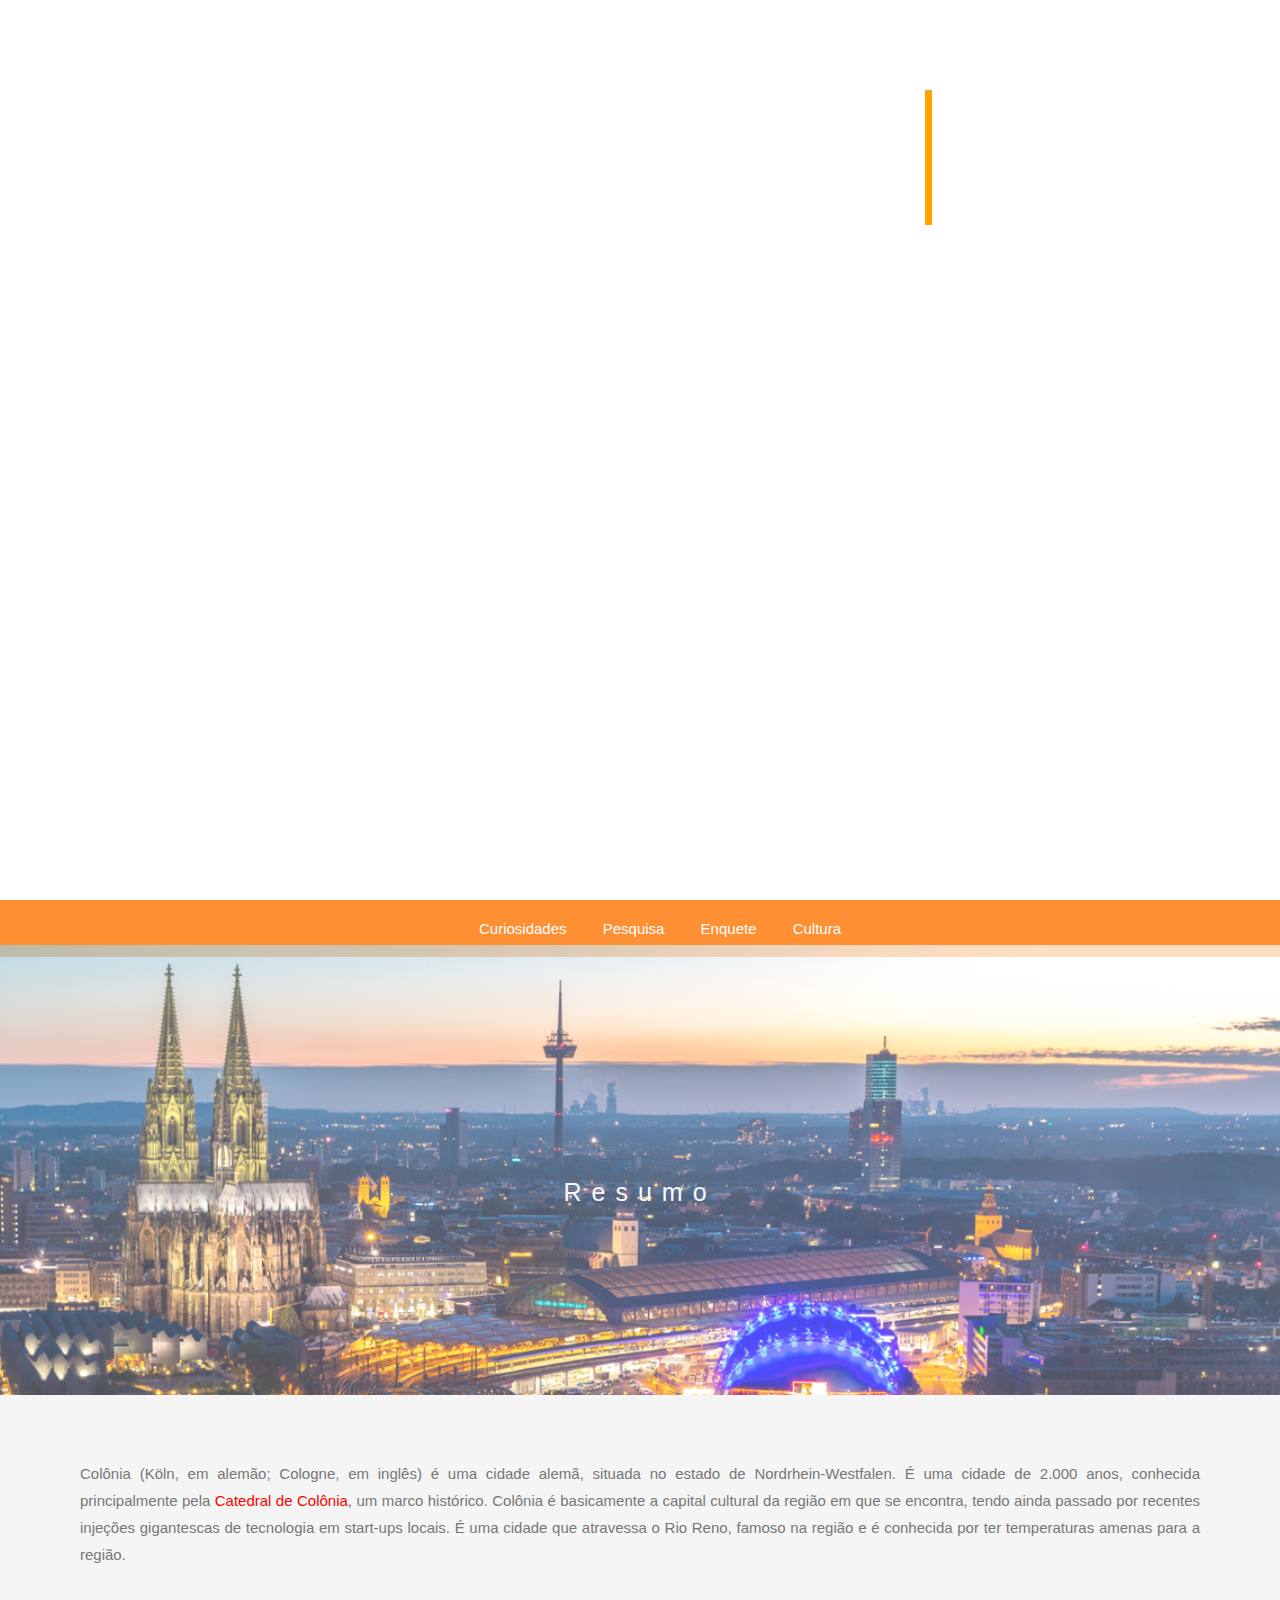
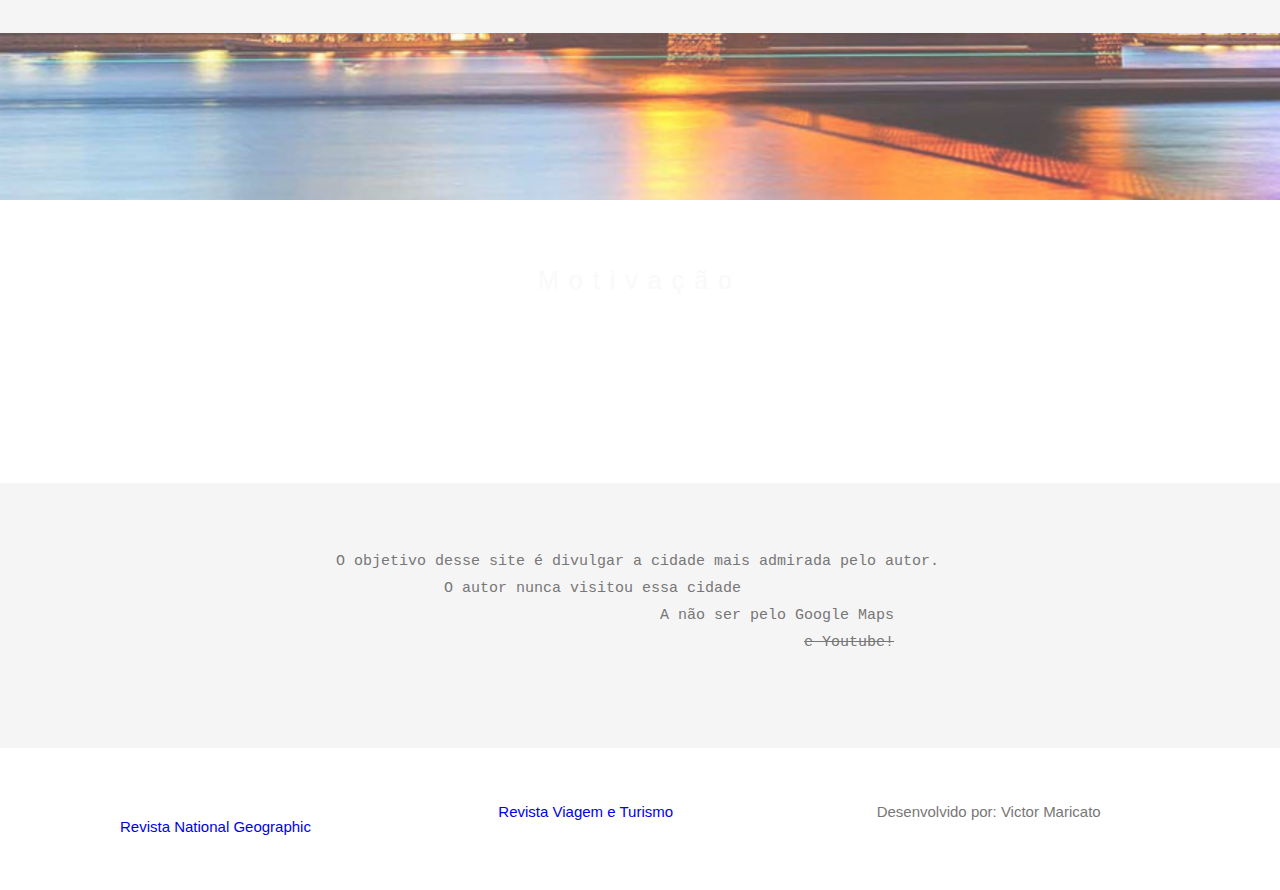
<file: index.html>
<!DOCTYPE html>
<html lang='pt'>
    <head>
        <meta charset="UTF-8">
        <title>Köln, Deutschland</title>
        <link rel='stylesheet' href='index.css'>

    </head>

<body>

    <!-- COVER -->
    <div class="background_initial">
        <span class="title-text"><h1>Colônia, Alemanha</h1></span>
    </div>
    
    <!-- MENU -->

    <div class='menu'>
        <ul>
            <li><a href="pages/curiosidades/curiosidades.html">Curiosidades</a></li>
            <li><a href="pages/pesquisa/pesquisa.html">Pesquisa</a></li>
            <li><a href="pages/enquete/enquete.html">Enquete</a></li>
            <li><a href="pages/cultura/cultura.html">Cultura</a></li>
        </ul>
    </div>

    <!-- RESUMO -->

    <div class="background_middle">
        <div class="caption">
            <span class="border" style="background-color:transparent;font-size:25px;color: #f7f7f7;">Resumo</span>
        </div>
    </div>

    <div class='paragraph1'>
        <p>Colônia (Köln, em alemão; Cologne, em inglês) é
            uma cidade alemã, situada no estado de Nordrhein-Westfalen. É uma cidade de 2.000 anos,
            conhecida principalmente pela <span style='color: red'>Catedral de Colônia</span>, um marco histórico.
            Colônia é basicamente a capital cultural da região em que se encontra, tendo ainda
            passado por recentes injeções gigantescas de tecnologia em start-ups locais.
            É uma cidade que atravessa o Rio Reno, famoso na região e é conhecida por ter temperaturas amenas para a
            região.
        </p>
    </div>
   
    <!-- MOTIVAÇÃO -->

    <div class="background_bottom">
        <div class="caption">
            <span class="border" style="background-color:transparent;font-size:25px;color: #f7f7f7;">Motivação</span>
        </div>
    </div>

    <div class='paragraph2'>
        <p>
            <pre style='margin-left: 10%'>
                O objetivo desse site é divulgar a cidade mais admirada pelo autor. 
                            O autor nunca visitou essa cidade
                                                    A não ser pelo Google Maps
                                                                    <span style='text-decoration: line-through'>e Youtube!</span>
            </pre>
        </p>
    </div>

   <!-- RODAPÉ -->

    <div class='rodape'>
        <ul>
            <li><span><a href='https://www.nationalgeographic.com/'>Revista National Geographic</a></span></li>
            <li><span><a href='https://viagemeturismo.abril.com.br/'>Revista Viagem e Turismo</a></span></li>
            <li><span>Desenvolvido por: Victor Maricato</span></li>
        </ul>
    </div>

    </body>
</file>
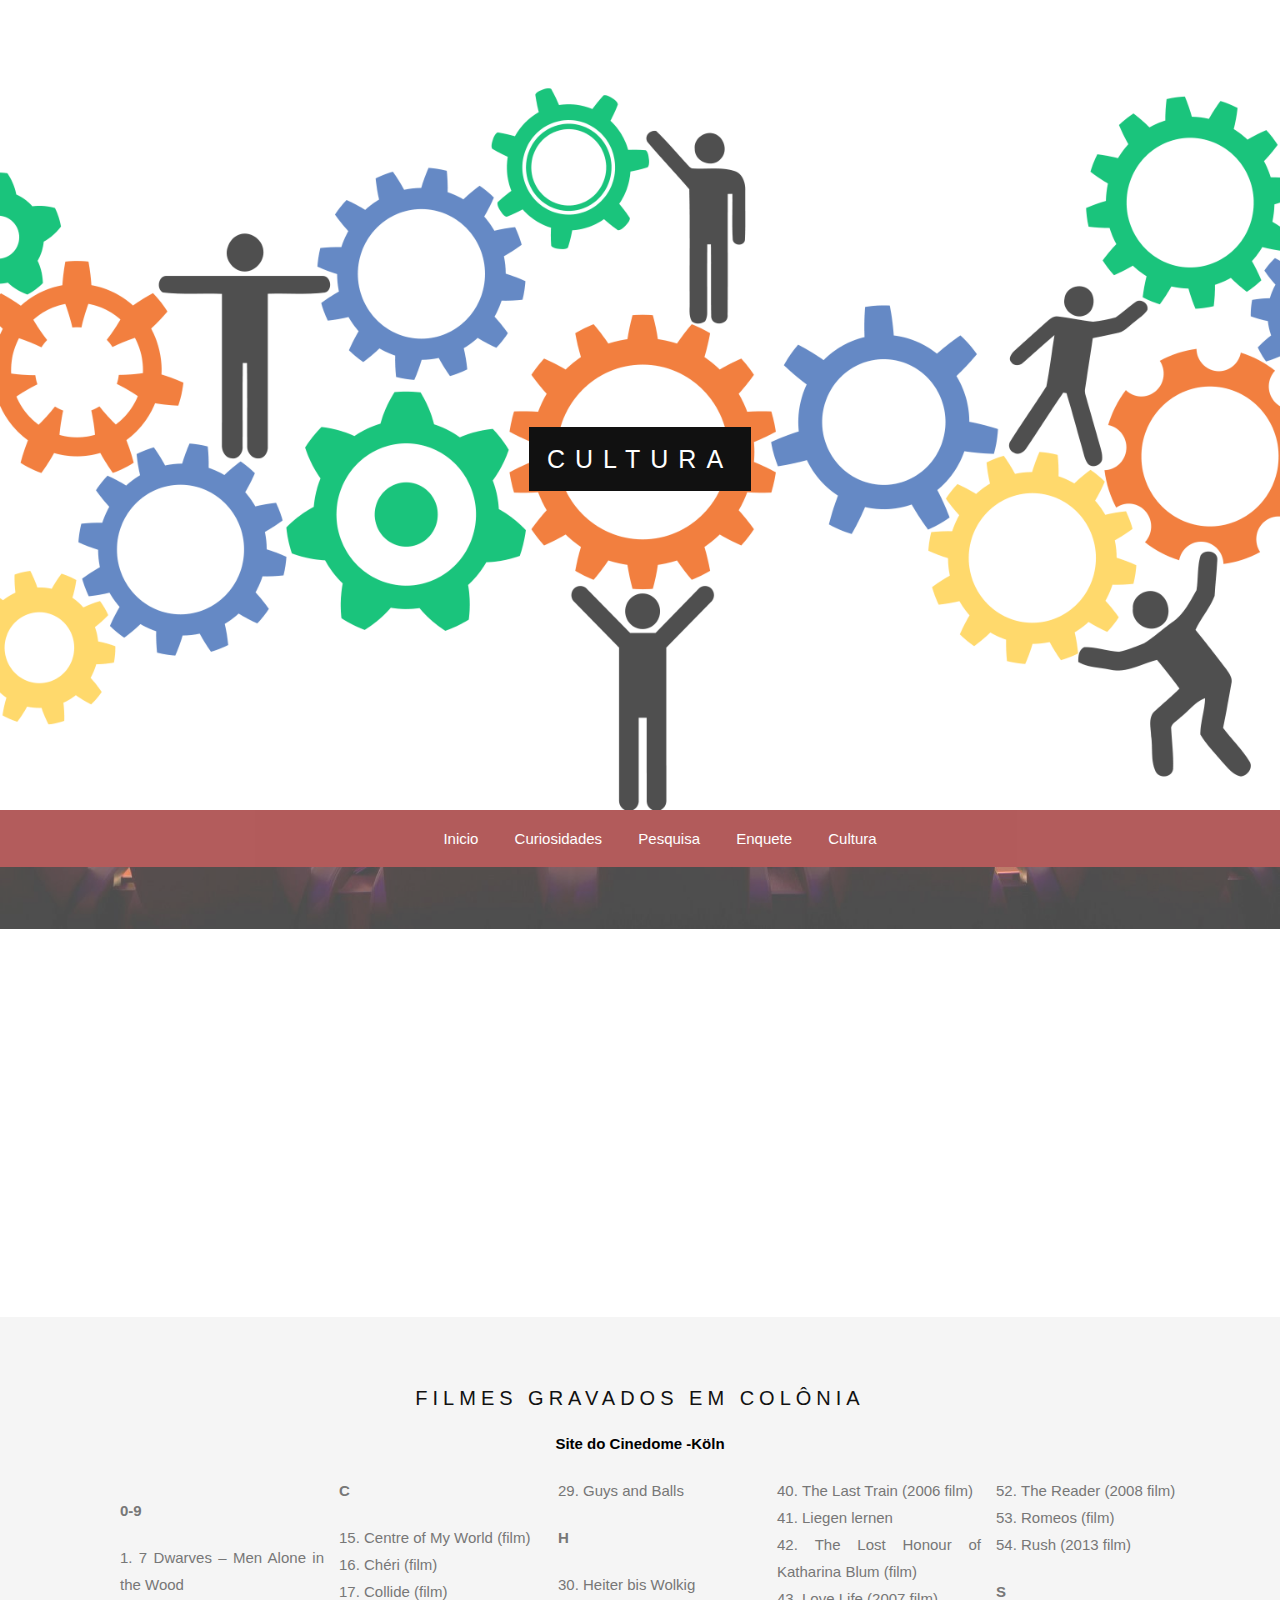
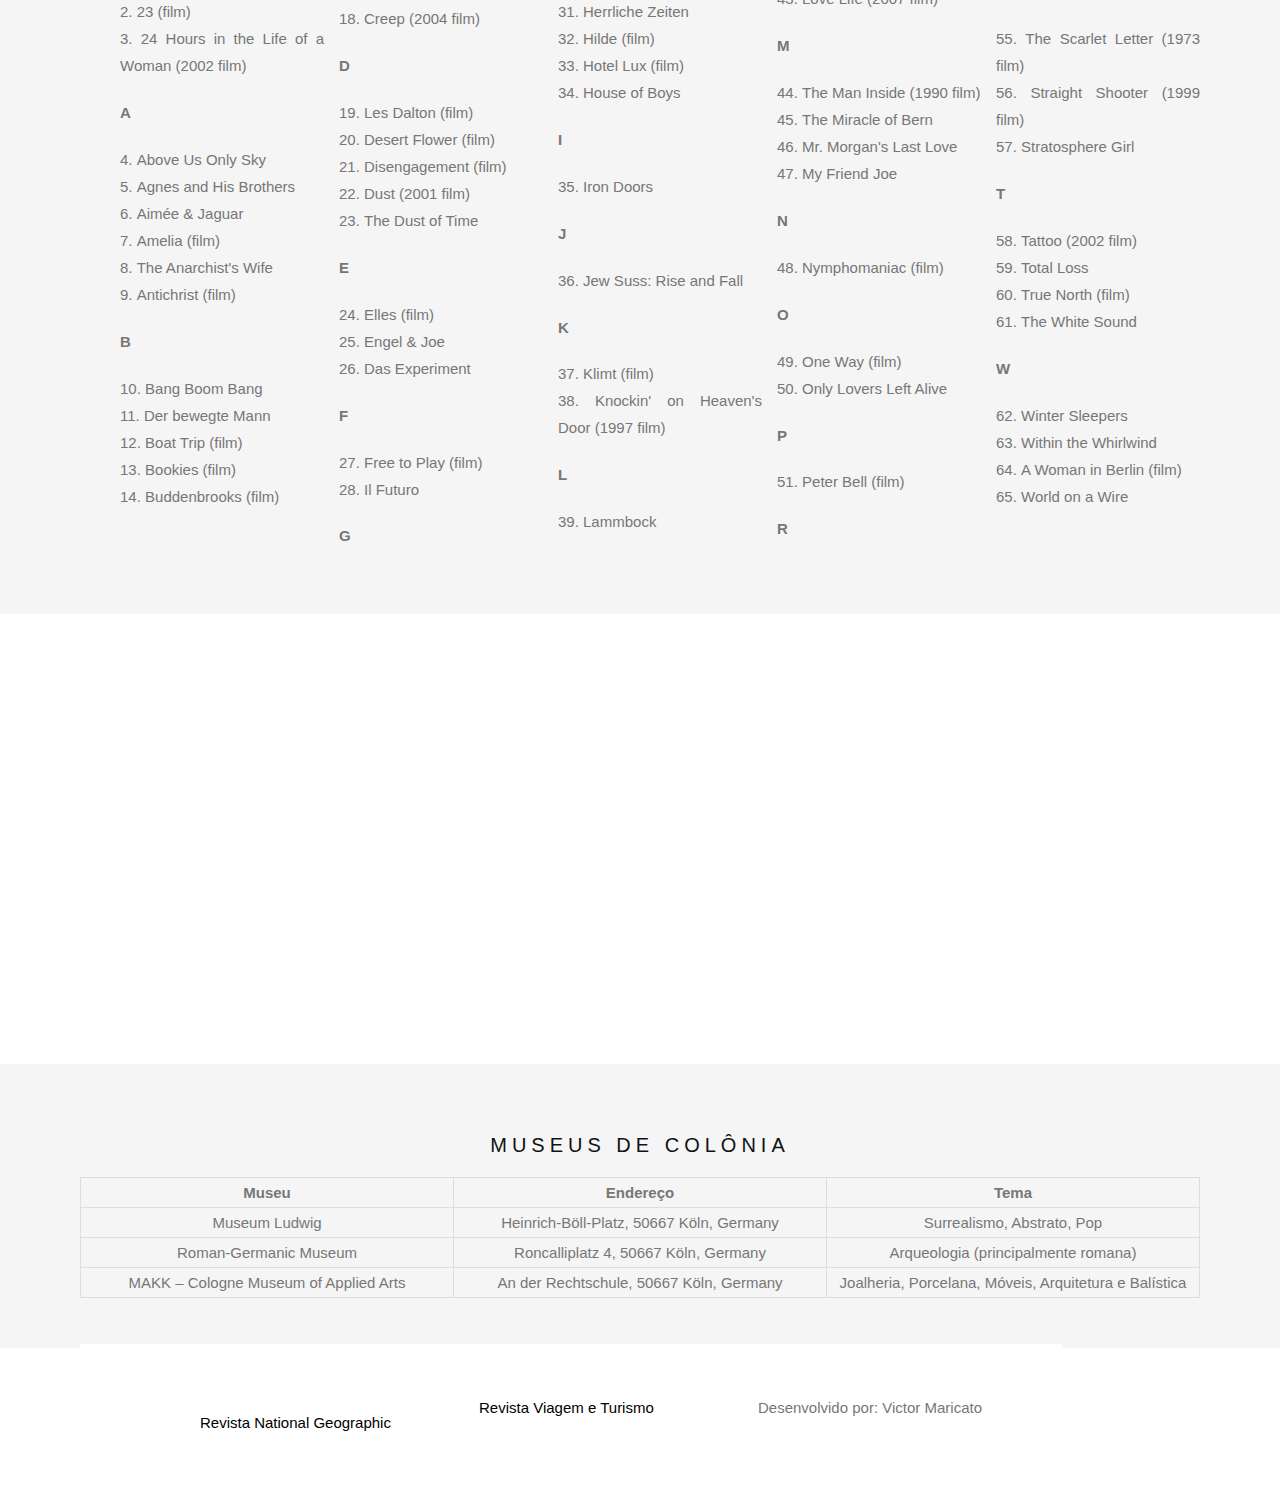
<file: pages/cultura/cultura.html>
<!DOCTYPE html>
<html>

<head>
    <meta charset="UTF-8">
    <title>Köln | Pesquisa</title>
    <link rel='stylesheet' href='cultura.css'>
</head>

<body>
    <!-- COVER -->
    <div class="background_initial">
        <div class="caption">
            <h1><span class="border">Cultura</span></h1>
        </div>
    </div>
    <!-- MENU -->
    <div class='menu'>
        <ul>
            <li><a href="../../index.html">Inicio</a></li>
            <li><a href="../../pages/curiosidades/curiosidades.html">Curiosidades</a></li>
            <li><a href="../../pages/pesquisa/pesquisa.html">Pesquisa</a></li>
            <li><a href="../../pages/enquete/enquete.html">Enquete</a></li>
            <li><a href="../../pages/cultura/cultura.html">Cultura</a></li>
        </ul>
    </div>

    <!-- FILMES -->
    <div class="background_movies" id='filmes'>
        <div class="caption">
            <span class="border"
                style="background-color:transparent;font-size:25px;color: white;font-weight: bold">Filmes</span>
        </div>
    </div>

    <div class='paragraph_movies'>
        <h3>Filmes gravados em Colônia</h3>
        <h4 style='display:block; text-align: center;'><a target='_blank' href='https://cinedom.de/kino/home/city78'>Site do Cinedome -Köln</a></h4>
        <ol>
            <h4> 0-9 </h4>
            <li>7 Dwarves – Men Alone in the Wood</li>
            <li>23 (film)</li>
            <li>24 Hours in the Life of a Woman (2002 film)</li>
            <h4> A </h4>
            <li>Above Us Only Sky</li>
            <li>Agnes and His Brothers</li>
            <li>Aimée & Jaguar</li>
            <li>Amelia (film)</li>
            <li>The Anarchist's Wife</li>
            <li>Antichrist (film)</li>
            <h4> B </h4>
            <li>Bang Boom Bang</li>
            <li>Der bewegte Mann</li>
            <li>Boat Trip (film)</li>
            <li>Bookies (film)</li>
            <li>Buddenbrooks (film)</li>
            <h4> C </h4>
            <li>Centre of My World (film)</li>
            <li>Chéri (film)</li>
            <li>Collide (film)</li>
            <li>Creep (2004 film)</li>
            <h4> D </h4>
            <li>Les Dalton (film)</li>
            <li>Desert Flower (film)</li>
            <li>Disengagement (film)</li>
            <li>Dust (2001 film)</li>
            <li>The Dust of Time</li>
            <h4> E </h4>
            <li>Elles (film)</li>
            <li>Engel & Joe</li>
            <li>Das Experiment</li>
            <h4> F </h4>
            <li>Free to Play (film)</li>
            <li>Il Futuro</li>
            <h4> G </h4>
            <li>Guys and Balls</li>
            <h4> H </h4>
            <li>Heiter bis Wolkig</li>
            <li>Herrliche Zeiten</li>
            <li>Hilde (film)</li>
            <li>Hotel Lux (film)</li>
            <li>House of Boys</li>
            <h4> I </h4>
            <li>Iron Doors</li>
            <h4> J </h4>
            <li>Jew Suss: Rise and Fall</li>
            <h4> K </h4>
            <li>Klimt (film)</li>
            <li>Knockin' on Heaven's Door (1997 film)</li>
            <h4> L </h4>
            <li>Lammbock</li>
            <li>The Last Train (2006 film)</li>
            <li>Liegen lernen</li>
            <li>The Lost Honour of Katharina Blum (film)</li>
            <li>Love Life (2007 film)</li>
            <h4> M </h4>
            <li>The Man Inside (1990 film)</li>
            <li>The Miracle of Bern</li>
            <li>Mr. Morgan's Last Love</li>
            <li>My Friend Joe</li>
            <h4> N </h4>
            <li>Nymphomaniac (film)</li>
            <h4> O </h4>
            <li>One Way (film)</li>
            <li>Only Lovers Left Alive</li>
            <h4> P </h4>
            <li>Peter Bell (film)</li>
            <h4> R </h4>
            <li>The Reader (2008 film)</li>
            <li>Romeos (film)</li>
            <li>Rush (2013 film)</li>
            <h4> S </h4>
            <li>The Scarlet Letter (1973 film)</li>
            <li>Straight Shooter (1999 film)</li>
            <li>Stratosphere Girl</li>
            <h4> T </h4>
            <li>Tattoo (2002 film)</li>
            <li>Total Loss</li>
            <li>True North (film)</li>
            <li>The White Sound</li>
            <h4> W </h4>
            <li>Winter Sleepers</li>
            <li>Within the Whirlwind</li>
            <li>A Woman in Berlin (film)</li>
            <li>World on a Wire</li>
        </ol>
    </div>
    <!-- MUSEUS -->
    <div class="background_museums" id='filmes'>
        <div class="caption">
            <span class="border"
                style="background-color:transparent;font-size:25px;color: white;font-weight: bold">Museus</span>
        </div>
    </div>

    <div class='paragraph_museums'>
        <h3>Museus de Colônia</h3>
        <table border="1">
            <tr>
                <th>Museu</th>
                <th>Endereço</th>
                <th>Tema</th>
            </tr>
            <tr>
                <td>Museum Ludwig</td>
                <td>Heinrich-Böll-Platz, 50667 Köln, Germany</td>
                <td>Surrealismo, Abstrato, Pop</td>
            </tr>
            <tr>
                <td>Roman-Germanic Museum</td>
                <td>Roncalliplatz 4, 50667 Köln, Germany</td>
                <td>Arqueologia (principalmente romana)</td>
            </tr>
            <tr>
                <td>MAKK – Cologne Museum of Applied Arts</td>
                <td>An der Rechtschule, 50667 Köln, Germany</td>
                <td>Joalheria, Porcelana, Móveis, Arquitetura e Balística</td>
            </tr>
    </div>
    <!-- RODAPÉ -->
    <div class='rodape'>
        <ul>
            <li><span><a href='https://www.nationalgeographic.com/'>Revista National Geographic</a></span></li>
            <li><span><a href='https://viagemeturismo.abril.com.br/'>Revista Viagem e Turismo</a></span></li>
            <li><span>Desenvolvido por: Victor Maricato</span></li>
        </ul>
    </div>

</body>
</file>
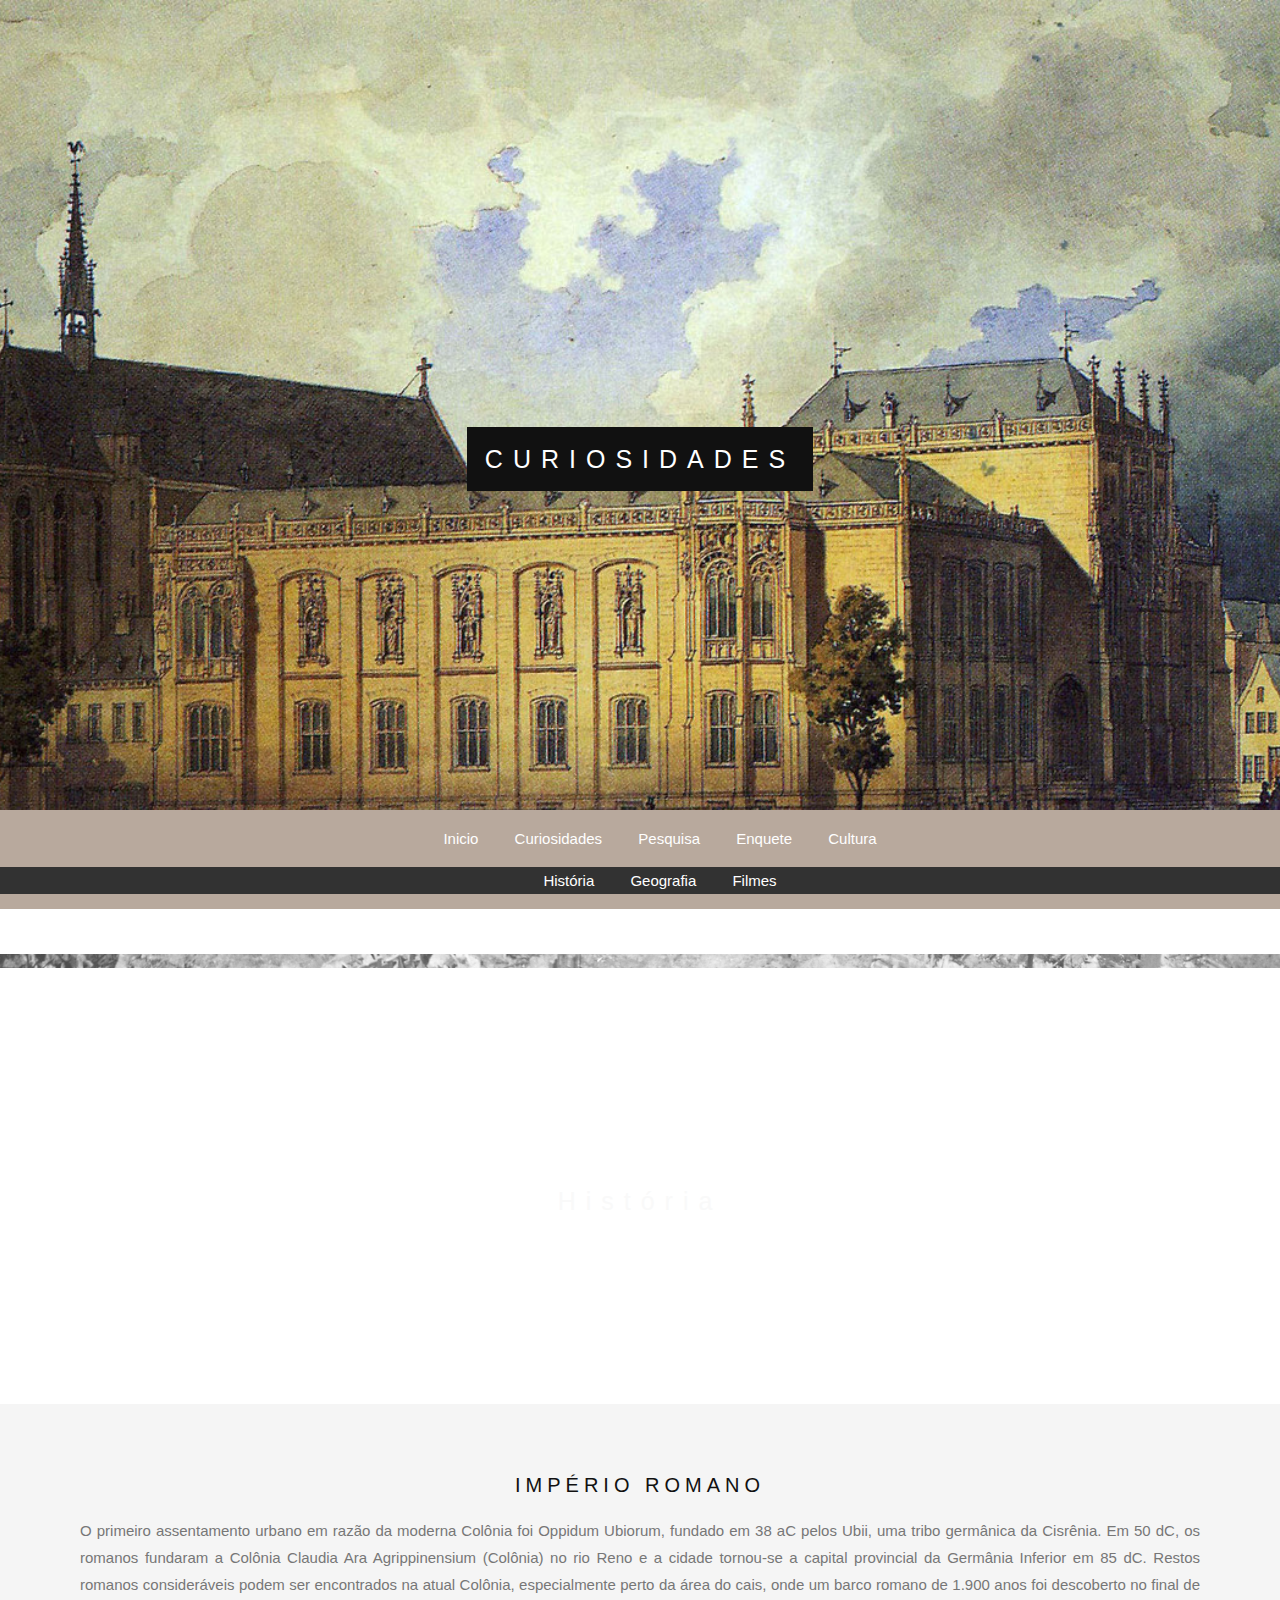
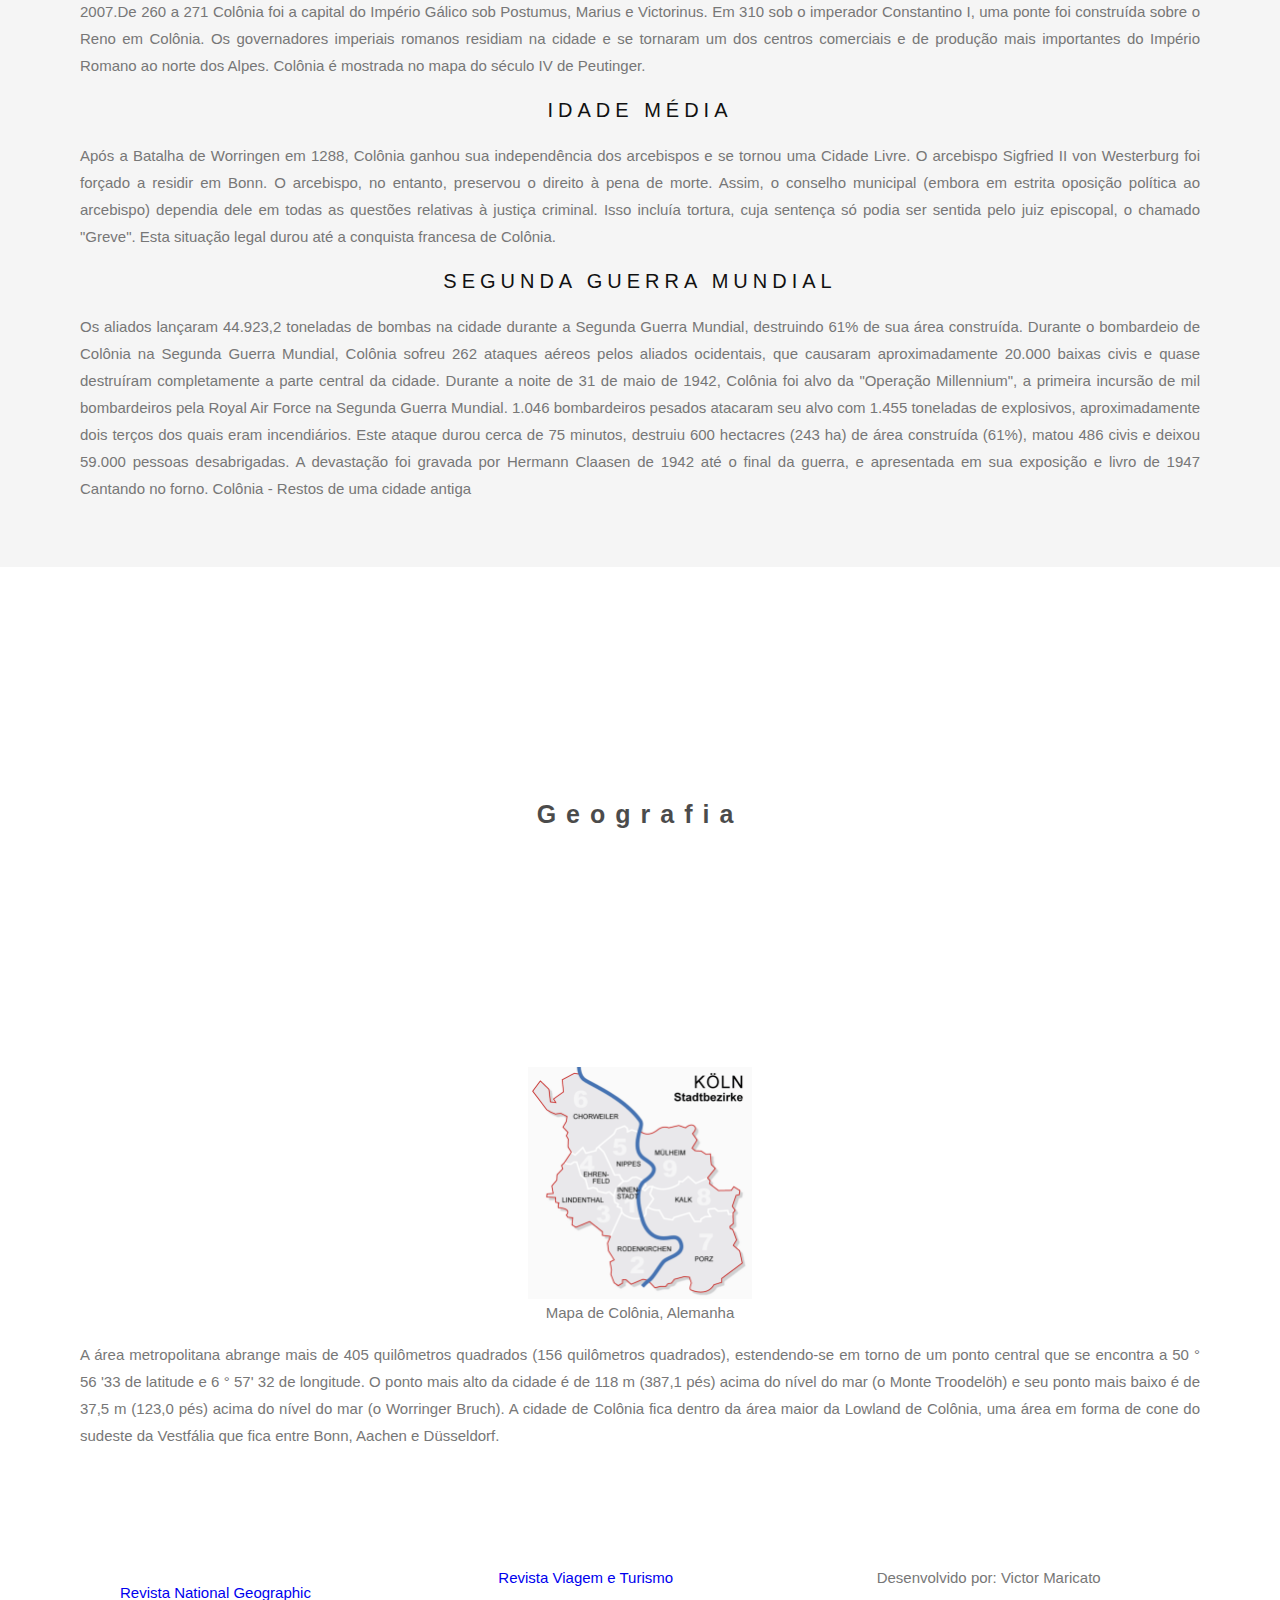
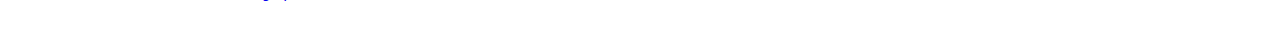
<file: pages/curiosidades/curiosidades.html>
<!DOCTYPE html>
<html>

<head>
    <meta charset="UTF-8">
    <title>Köln | Curiosidades</title>
    <link rel='stylesheet' href='curiosidades.css'>
</head>

<body>
    <!-- COVER -->
    <div class="background_initial">
        <div class="caption">
            <h1><span class="border">Curiosidades</span></h1>
        </div>
    </div>
    <!-- MENU -->
    <div class=menu>
        <!-- MENU 1 -->
        <div class='menu1'>
            <ul>
                <li><a href="../../index.html">Inicio</a></li>
                <li><a href="curiosidades.html">Curiosidades</a></li>
                <li><a href="../../pages/pesquisa/pesquisa.html">Pesquisa</a></li>
                <li><a href="../../pages/enquete/enquete.html">Enquete</a></li>
                <li><a href="../../pages/cultura/cultura.html">Cultura</a></li>
            </ul>
        </div>
        <!-- MENU 2 -->
        <div class='menu2'>
            <ul>
                <li><a href="#historia">História</a></li>
                <li><a href="#geografia">Geografia</a></li>
                <li><a href="#filmes">Filmes</a></li>
            </ul>
        </div>
    </div>

    <!-- HISTÓRIA -->
    <div class="background_history" id='historia'>
        <div class="caption">
            <span class="border" style="background-color:transparent;font-size:25px;color: #f7f7f7;">História</span>
        </div>
    </div>


    <div class='paragraph1'>
        <h3>Império Romano</h3>
        <p>O primeiro assentamento urbano em razão da moderna Colônia foi Oppidum Ubiorum, fundado em 38 aC pelos Ubii, uma
            tribo germânica da Cisrênia. Em 50 dC, os romanos fundaram a Colônia Claudia Ara Agrippinensium (Colônia) no rio
            Reno e a cidade tornou-se a capital provincial da Germânia Inferior em 85 dC. Restos romanos
            consideráveis ​​podem ser encontrados na atual Colônia, especialmente perto da área do cais, onde um barco
            romano de 1.900 anos foi descoberto no final de 2007.De 260 a 271 Colônia foi a capital do Império Gálico
            sob Postumus, Marius e Victorinus. Em 310 sob o imperador Constantino I, uma ponte foi construída sobre o Reno
            em Colônia. Os governadores imperiais romanos residiam na cidade e se tornaram um dos centros comerciais e de
            produção mais importantes do Império Romano ao norte dos Alpes. Colônia é mostrada no mapa do século IV de
            Peutinger.
        </p>

            <h3>Idade Média</h3>
            <p>Após a Batalha de Worringen em 1288, Colônia ganhou sua independência dos arcebispos e se tornou uma Cidade
                Livre. O arcebispo Sigfried II von Westerburg foi forçado a residir em Bonn. O arcebispo, no entanto,
                preservou o direito à pena de morte. Assim, o conselho municipal (embora em estrita oposição política ao
                arcebispo) dependia dele em todas as questões relativas à justiça criminal. Isso incluía tortura, cuja
                sentença só podia ser sentida pelo juiz episcopal, o chamado "Greve". Esta situação legal durou até a
                conquista francesa de Colônia.

            </p>

            <h3>Segunda Guerra Mundial</h3>
            <p>Os aliados lançaram 44.923,2 toneladas de bombas na cidade durante a Segunda Guerra Mundial, destruindo 61%
                de sua área construída. Durante o bombardeio de Colônia na Segunda Guerra Mundial, Colônia sofreu 262
                ataques aéreos pelos aliados ocidentais, que causaram aproximadamente 20.000 baixas civis e quase
                destruíram completamente a parte central da cidade. Durante a noite de 31 de maio de 1942, Colônia foi alvo
                da "Operação Millennium", a primeira incursão de mil bombardeiros pela Royal Air Force na Segunda Guerra
                Mundial. 1.046 bombardeiros pesados atacaram seu alvo com 1.455 toneladas de explosivos, aproximadamente
                dois terços dos quais eram incendiários. Este ataque durou cerca de 75 minutos, destruiu 600 hectacres (243
                ha) de área construída (61%), matou 486 civis e deixou 59.000 pessoas desabrigadas. A devastação foi
                gravada por Hermann Claasen de 1942 até o final da guerra, e apresentada em sua exposição e livro de 1947
                Cantando no forno. Colônia - Restos de uma cidade antiga

            </p>
    </div>

    <!-- GEOGRAFIA -->
    <div class="background_geo" id='geografia'>
        <div class="caption">
            <span class="border" style="background-color:transparent;font-size:25px;color: black;font-weight: bold">Geografia</span>
        </div>
    </div>

    <div class='paragraph2'>
        <img class='koln_geography' src='../../imgs/geography.png' alt='Koln Geography'>  
        <figcaption style='text-align: center;'>Mapa de Colônia, Alemanha</figcaption>
        <p>A área metropolitana abrange mais de 405 quilômetros quadrados (156 quilômetros quadrados), estendendo-se em
            torno de um ponto central que se encontra a 50 ° 56 '33 de latitude e 6 ° 57' 32 de longitude. O ponto mais alto
            da cidade é de 118 m (387,1 pés) acima do nível do mar (o Monte Troodelöh) e seu ponto mais baixo é de 37,5 m
            (123,0 pés) acima do nível do mar (o Worringer Bruch). A cidade de Colônia fica dentro da área maior da
            Lowland de Colônia, uma área em forma de cone do sudeste da Vestfália que fica entre Bonn, Aachen e Düsseldorf.

        </p>
    </div>

    <!-- RODAPÉ -->

    <div class='rodape'>
        <ul>
            <li><span><a href='https://www.nationalgeographic.com/'>Revista National Geographic</a></span></li>
            <li><span><a href='https://viagemeturismo.abril.com.br/'>Revista Viagem e Turismo</a></span></li>
            <li><span>Desenvolvido por: Victor Maricato</span></li>
        </ul>
    </div>
</body>
</html>
</file>
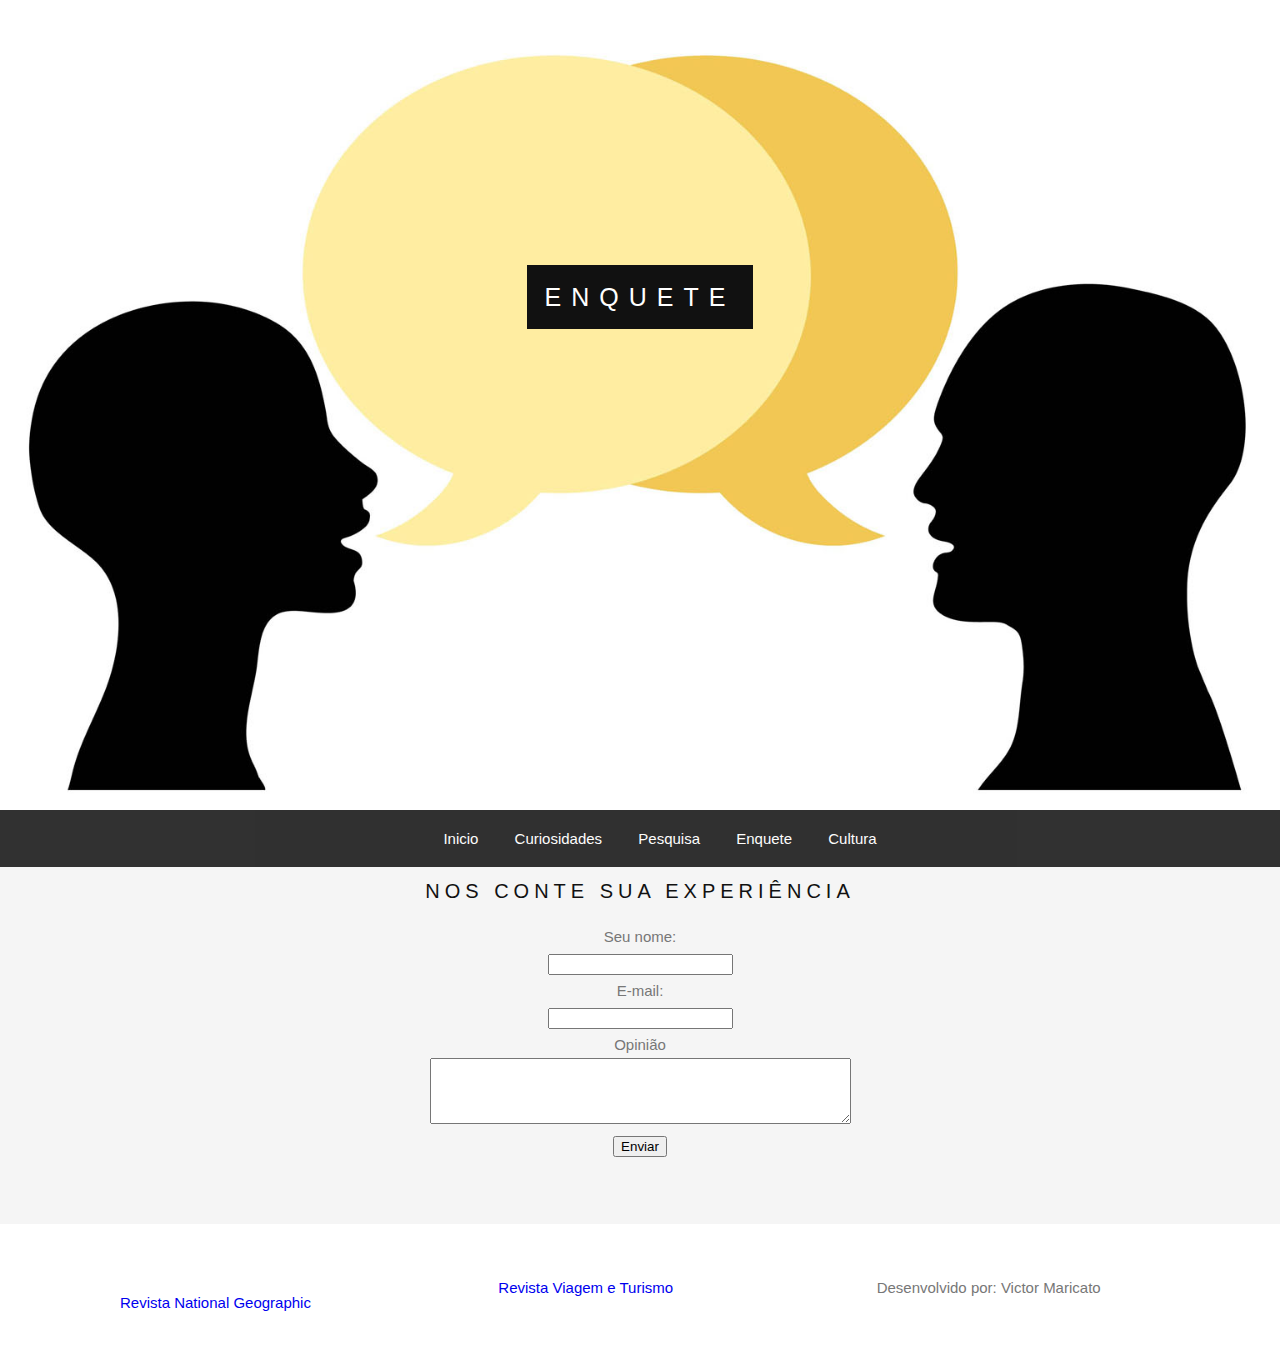
<file: pages/enquete/enquete.html>
<!DOCTYPE html>
<html>

<head>
    <meta charset="UTF-8">
    <title>Köln | Pesquisa</title>
    <link rel='stylesheet' href='enquete.css'>
</head>

<body>
    <!-- COVER -->
    <div class="background_initial">
        <div class="caption">
            <h1><span class="border">Enquete</span></h1>
        </div>
    </div>
    <!-- MENU -->
    <div class='menu'>
        <ul>
            <li><a href="../../index.html">Inicio</a></li>
            <li><a href="../../pages/curiosidades/curiosidades.html">Curiosidades</a></li>
            <li><a href="../../pages/pesquisa/pesquisa.html">Pesquisa</a></li>
            <li><a href="../../pages/enquete/enquete.html">Enquete</a></li>
            <li><a href="../../pages/cultura/cultura.html">Cultura</a></li>
        </ul>
    </div>
    <!-- FORMULÁRIOS -->
    <div class='paragraph1'>
        <h3>Nos conte sua experiência</h3>
        <p style='text-align: center;'>
            <form action="/my-handling-form-page" method="post">
                <div>
                    <label for="name">Seu nome:</label><br>
                    <input type="text" id="name" name="user_name">
                </div>
                <div>
                    <label for="mail">E-mail:</label><br>
                    <input type="email" id="mail" name="user_mail">
                </div>
                <div>
                    <label for="msg">Opinião</label><br>
                    <textarea rows="4" cols="50"  id="msg" name="user_message"></textarea>
                </div>
            </form>
            <div class="button" style='display: block; text-align: center;'>
                <button type="submit">Enviar</button>
            </div>
        </p>
    </div>
    <!-- RODAPÉ -->
    <div class='rodape'>
        <ul>
            <li><span><a href='https://www.nationalgeographic.com/'>Revista National Geographic</a></span></li>
            <li><span><a href='https://viagemeturismo.abril.com.br/'>Revista Viagem e Turismo</a></span></li>
            <li><span>Desenvolvido por: Victor Maricato</span></li>
        </ul>
    </div>
</body>
</file>
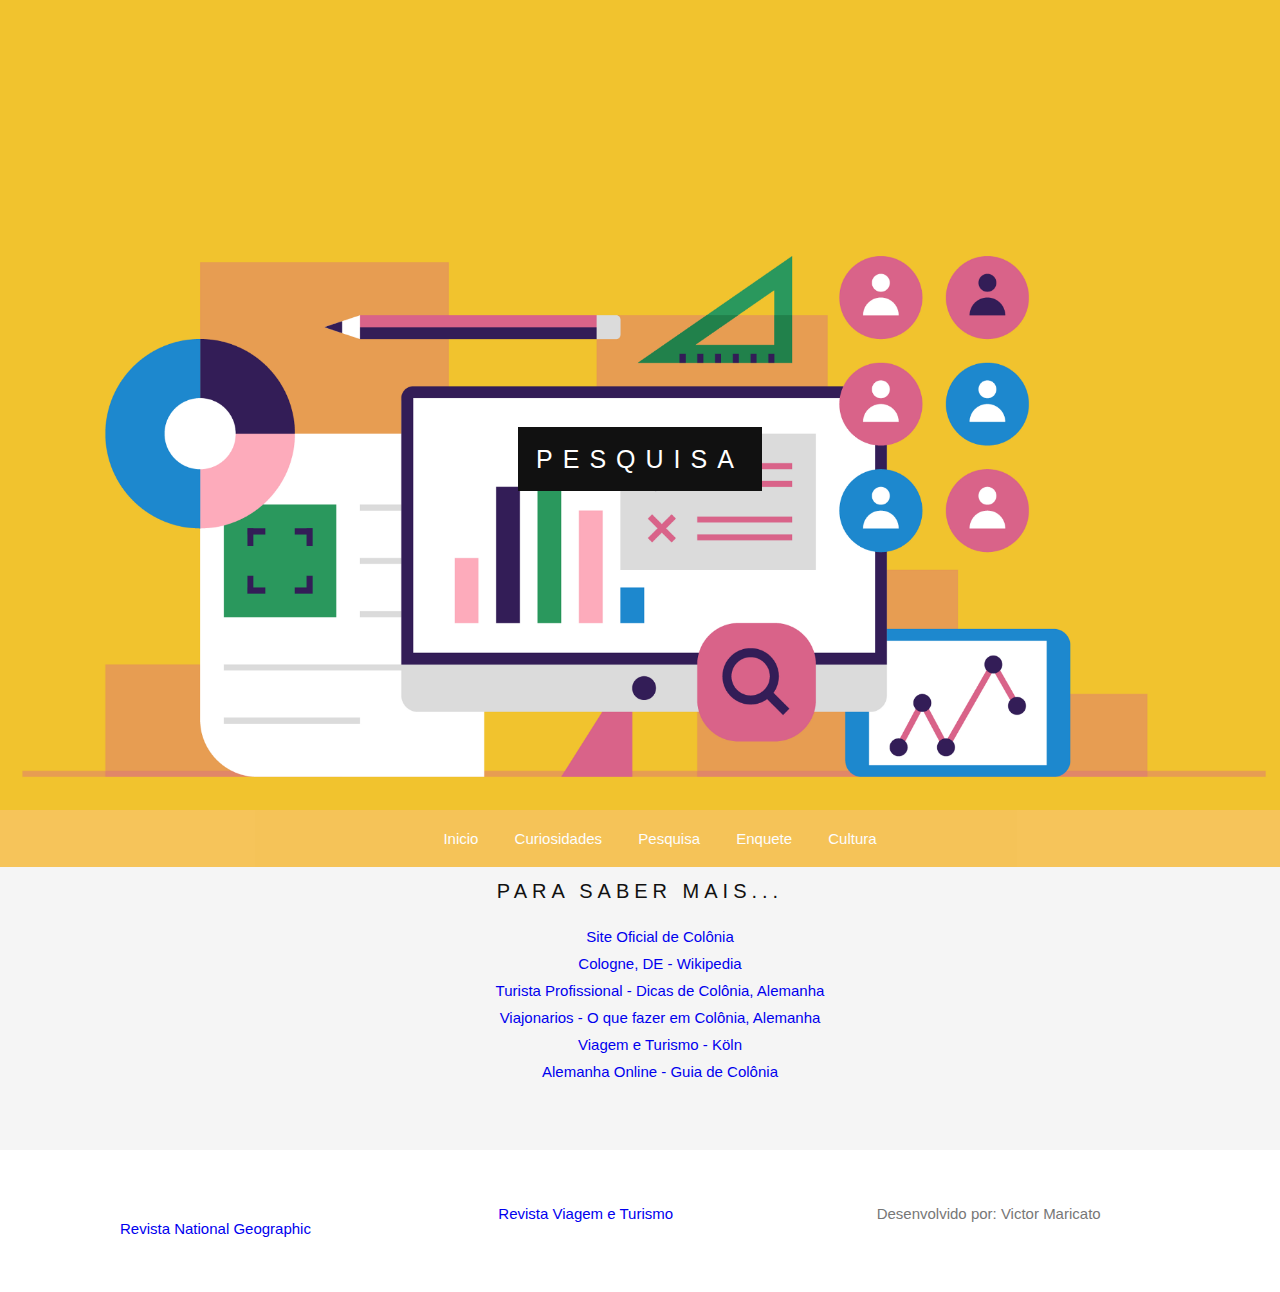
<file: pages/pesquisa/pesquisa.html>
<!DOCTYPE html>
<html>

<head>
    <meta charset="UTF-8">
    <title>Köln | Pesquisa</title>
    <link rel='stylesheet' href='pesquisa.css'>
</head>

<body>
    <!-- COVER -->
    <div class="background_initial">
        <div class="caption">
            <h1><span class="border">Pesquisa</span></h1>
            </div>
    </div>
    <!-- MENU -->
    <div class='menu'>
        <ul>
            <li><a href="../../index.html">Inicio</a></li>
            <li><a href="../../pages/curiosidades/curiosidades.html">Curiosidades</a></li>
            <li><a href="../../pages/pesquisa/pesquisa.html">Pesquisa</a></li>
            <li><a href="../../pages/enquete/enquete.html">Enquete</a></li>
            <li><a href="../../pages/cultura/cultura.html">Cultura</a></li>
        </ul>
    </div>
    <!-- LINKS -->
    <div class='paragraph1'>
        <h3>Para saber mais...</h3>
        <p style='text-align: center;'>
            <ul align='center'>
                <li><a target='_blank'></a></li>
                <li><a target='_blank' href='https://www.stadt-koeln.de/'>Site Oficial de Colônia</a></li>
                <li><a target='_blank' href='https://de.wikipedia.org/wiki/K%C3%B6ln'>Cologne, DE - Wikipedia</a></li>
                <li><a target='_blank' href='https://turistaprofissional.com/dicas-de-colonia-alemanha/'>Turista Profissional - Dicas de Colônia, Alemanha</a></li>
                <li><a target='_blank' href='http://www.viajonarios.com.br/alemanha-o-que-fazer-em-colonia/'>Viajonarios - O que fazer em Colônia, Alemanha</a></li>
                <li><a target='_blank' href='https://viagemeturismo.abril.com.br/cidades/colonia-koln/'>Viagem e Turismo - Köln</a></li>
                <li><a target='_blank' href='https://www.alemanhaonline.com.br/guia-de-colonia/'>Alemanha Online - Guia de Colônia</a></li>
            </ul>
        </p>
    </div>
    <!-- RODAPÉ -->
    <div class='rodape'>
        <ul>
            <li><span><a href='https://www.nationalgeographic.com/'>Revista National Geographic</a></span></li>
            <li><span><a href='https://viagemeturismo.abril.com.br/'>Revista Viagem e Turismo</a></span></li>
            <li><span>Desenvolvido por: Victor Maricato</span></li>
        </ul>
    </div>
</body>
</file>
<file: index.css>
body,
html {
    height: 100%;
    margin: 0;
    font: 400 15px/1.8 "Lato", sans-serif;
    color: #777;
    scroll-snap-type: y mandatory;
}
h1 {
    letter-spacing: 5px;
    text-transform: uppercase;
    font: 40px "Lato", sans-serif;
    color: white;
    text-align: center;
}

/* ANIMAÇÃO - COVER - TITLE */
    .title-text{
        overflow: hidden;
        /* Ensures the content is not revealed until the animation */
        border-right: .15em solid orange;
        /* The typwriter cursor */
        white-space: nowrap;
        /* Keeps the content on a single line */
        margin: 0 auto;
        /* Gives that scrolling effect as the typing happens */
        letter-spacing: .15em;
        /* Adjust as needed */
        animation:
            typing 2.5s steps(60, end),
            blink-caret .75s step-end infinite;
        
        position: absolute;
        left: 30%;
        top: 10%;
        text-align: center;
        color: rgb(255, 255, 255);
        padding: 18px;
        font-size: 50px;
    }

    /* The typing effect */
    @keyframes typing {
        from {
            width: 0
        }

        to {
            width: 35%
        }
    }

    /* The typewriter cursor effect */
    @keyframes blink-caret {

        from,
        to {
            border-color: transparent
        }

        50% {
            border-color: orange;
        }
    }

/* COVER */
    .background_initial {
        background-image: url("imgs/koln_bg.jpg");
        min-height: 100%;
        position: relative;
        opacity: 1;
        background-attachment: fixed;
        background-position: center;
        background-repeat: no-repeat;
        background-size: cover;
        scroll-snap-align: bottom;
        imgs/background1mg-2
    }

/*ABSTRACT*/
.paragraph1 {
    color: #777;
    background-color: whitesmoke;
    text-align:center;
    padding:50px 80px;
    text-align: justify;
    scroll-snap-align: start;

}

.background_middle {
    background-image: url("imgs/background1.jpg");
    min-height: 50%;
    position: relative;
    margin-top: 3.5%;
    opacity: 0.7;
    background-attachment: fixed;
    background-position: center;
    background-repeat: no-repeat;
    background-size: cover;
    scroll-snap-align: start;

}

/*MOTIVAÇÃO*/
    .background_bottom {
        background-image: url("imgs/koln1.jpg");
        min-height: 50%;
        position: relative;
        opacity: 0.7;
        background-attachment: fixed;
        background-position: center;
        background-repeat: no-repeat;
        background-size: cover;
        scroll-snap-align: start;
    }

    .paragraph2 {
        color: #777;
        background-color: whitesmoke;
        text-align: center;
        padding: 50px 80px;
        text-align: justify;
        scroll-snap-align: start;
    }
/* MENU */
    .menu{
        position: absolute;
        width: 100%;
        background-color: rgba(255, 115, 0, 0.801);
        opacity: 0.8;
        text-align: center;
        scroll-snap-align: start;


    }
    .menu:hover{
        opacity: 1;
    }
    .menu li{
        display: inline;
    }

    .menu li a{
        color: white;
        text-align: center;
        padding: 16px;
        text-decoration: none;
    }

.menu li a:hover{
    color: black;
}

/* RODAPÉ */
    .rodape {
        color: #777;
        background-color: white;
        text-align: center;
        padding: 50px 80px;
        text-align: justify;

        scroll-snap-align: start;
        -webkit-column-count: 3;
        -moz-column-count: 3;
        column-count: 3;
    }

    .rodape li {
        display: block;
    }

    .rodape li a {
        text-decoration: none;
    }

    .rodape li a:hover {
        text-decoration: none;
        color: red;
    }
/* CAPTION */

    .caption {
        position: absolute;
        left: 0;
        top: 50%;
        width: 100%;
        text-align: center;
        color: #000;
    }

    .caption span.border {
        background-color: #111;
        color: #fff;
        padding: 18px;
        font-size: 25px;
        letter-spacing: 10px;
    }
</file>
<file: pages/cultura/cultura.css>
body,
html {
    height: 100%;
    margin: 0;
    font: 400 15px/1.8 "Lato", sans-serif;
    color: #777;
    scroll-snap-type: y mandatory;
}

h3 {
    letter-spacing: 5px;
    text-transform: uppercase;
    font: 20px "Lato", sans-serif;
    color: #111;
    text-align: center;
}
h1 {
    letter-spacing: 5px;
    text-transform: uppercase;
    font: 40px "Lato", sans-serif;
    color: white;
    text-align: center;
}

/* COVER */
    .background_initial {
        background-image: url("../../imgs/culture.png");
        min-height: 90%;
        position: relative;
        opacity: 1;
        background-attachment: fixed;
        background-position: center;
        background-repeat: no-repeat;
        background-size: cover;
        scroll-snap-align: start;
        imgs/background1mg-2
    }



    .caption {
        position: absolute;
        left: 0;
        top: 50%;
        width: 100%;
        text-align: center;
        color: #000;
    }

    .caption span.border {
        background-color: #111;
        color: #fff;
        padding: 18px;
        font-size: 25px;
        letter-spacing: 10px;
    }

/* MENU */
    .menu {
        position: relative;
        width: 100%;
        background-color: rgba(148, 26, 26, 0.89);
        opacity: 0.8;
        text-align: center;
        scroll-snap-align: start;
        display: inline-block;
    }

    .menu:hover {
        opacity: 1;
    }

    .menu li {
        display: inline;
    }

    .menu li a {
        color: white;
        text-align: center;
        padding: 16px;
        text-decoration: none;
    }

    .menu li a:hover {
        color: black;
    }

/* FILMES */
    .background_movies {
        background-image: url("../../imgs/koln_kino.jpg");
        min-height: 50%;
        position: relative;
        opacity: 0.7;
        background-attachment: fixed;
        background-position: center;
        background-repeat: no-repeat;
        background-size: cover;
        scroll-snap-align: start;


    }
    .paragraph_movies {
        color: #777;
        background-color: whitesmoke;
        text-align: center;
        padding: 50px 80px;
        text-align: justify;
        scroll-snap-align: start;
        position: relative;

    }

    .paragraph_movies ol {
        text-align: center;
        list-style-position: inside;
        text-align: justify;
        -webkit-column-count: 4;
        -moz-column-count: 4;
        column-count: 5;
    }

/* MUSEUS */
    .paragraph_museums {
        color: #777;
        background-color: whitesmoke;
        text-align: center;
        padding: 50px 80px;
        text-align: justify;
        scroll-snap-align: start;

    }

    .paragraph_museums table{
        text-align: center;
        border: 1px solid #ddd;
        padding: 8px;
        border-collapse: collapse;
        width: 100%;
    }

    .paragraph_museums td, th{
        width: 30%;
    }

    .background_museums {
        background-image: url("../../imgs/ludwig_museums.jpg");
        min-height: 50%;
        position: relative;
        opacity: 0.7;
        background-attachment: fixed;
        background-position: center;
        background-repeat: no-repeat;
        background-size: cover;
        scroll-snap-align: start;


    }

/* RODAPÉ */
    .rodape {
        margin-top: 13%;
        position:absolute;
        color: #777;
        background-color: white;
        text-align: center;
        padding: 50px 80px;
        text-align: justify;

        scroll-snap-align: start;
        -webkit-column-count: 3;
        -moz-column-count: 3;
        column-count: 3;
    }

    .rodape li {
        display: block;
    }

    .rodape li a {
        text-decoration: none;
    }

    .rodape li a:hover {
        text-decoration: none;
        color: red;
    }

    a {
        text-decoration: none;
        color: black;
    }

    a:hover{
        color:red;
    }
</file>
<file: pages/curiosidades/curiosidades.css>
body,
html {
    height: 100%;
    margin: 0;
    font: 400 15px/1.8 "Lato", sans-serif;
    color: #777;
    scroll-snap-type: y mandatory;
}

h3 {
    letter-spacing: 5px;
    text-transform: uppercase;
    font: 20px "Lato", sans-serif;
    color: #111;
    text-align: center;
}

h1 {
    letter-spacing: 5px;
    text-transform: uppercase;
    font: 40px "Lato", sans-serif;
    color: white;
    text-align: center;
}

/* BACKGROUND - COVER */
    .background_initial {
        background-image: url("../../imgs/curiosities1.jpg");
        min-height: 90%;
        position: relative;
        opacity: 1;
        background-attachment: fixed;
        background-position: center;
        background-repeat: no-repeat;
        background-size: cover;
        scroll-snap-align: start;
        imgs/background1mg-2
    }

    .caption {
        position: absolute;
        left: 0;
        top: 50%;
        width: 100%;
        text-align: center;
        color: #000;
    }

    .caption span.border {
        background-color: #111;
        color: #fff;
        padding: 18px;
        font-size: 25px;
        letter-spacing: 10px;
    }

/* MENU */
    .menu {
        display: inline-block;
        position: relative;
        width: 100%;
        background-color: rgba(145, 121, 103, 0.801);
        opacity: 0.8;
        text-align: center;
        scroll-snap-align: start;


    }

    .menu2 {
        background-color: black;
    }

    .menu menu2 li a:hover {
        color: gray;
    }

    .menu:hover {
        opacity: 1;
    }

    .menu li {
        display: inline;
    }

    .menu li a {
        color: white;
        text-align: center;
        padding: 16px;
        text-decoration: none;
    }

    .menu li a:hover {
        color: black;
    }

/* FIRST PARAGRAPH */
    .paragraph1 {
        color: #777;
        background-color: whitesmoke;
        text-align: center;
        padding: 50px 80px;
        text-align: justify;
        scroll-snap-align: start;

    }

/* CONTENT */
    .background_history {
    background-image: url("../../imgs/koln_ww2.jpg");
    min-height: 50%;
    position: relative;
    margin-top: 3.5%;
    opacity: 0.7;
    background-attachment: fixed;
    background-position: center;
    background-repeat: no-repeat;
    background-size: cover;
    scroll-snap-align: start;

}

    .background_geo {
        background-image: url("../../imgs/geographie.png");
        min-height: 50%;
        position: relative;
        opacity: 0.7;
        background-attachment: fixed;
        background-position: center;
        background-repeat: no-repeat;
        background-size: cover;
        scroll-snap-align: start;


    }


    .paragraph2 {
        color: #777;
        background-color: white;
        text-align: center;
        padding: 50px 80px;
        text-align: justify;
        scroll-snap-align: start;
        font: 400 15px/1.8 "Arial",
        sans-serif;

    }


    .koln_geography{
        display: block;
        margin-left: auto;
        margin-right: auto;
        height: 50%;
        width: 20%;
    }

    .paragraph3 {
        color: #777;
        background-color: whitesmoke;
        text-align: center;
        padding: 50px 80px;
        text-align: justify;
        scroll-snap-align: start;

    }

    .paragraph3 ol{
        display: block;
        text-align: center;
        list-style-position: inside;
        text-align:justify;
        -webkit-column-count: 4;
        -moz-column-count: 4;
        column-count: 5;
    }


/* RODAPÉ */

    .rodape {
        color: #777;
        background-color: white;
        text-align: center;
        padding: 50px 80px;
        text-align: justify;
        
        scroll-snap-align: start;
        -webkit-column-count: 3;
        -moz-column-count: 3;
        column-count: 3;
    }

    .rodape li{
        display: block;
    }
    .rodape li a{
        text-decoration: none;
    }

    .rodape li a:hover{
        text-decoration: none;
        color: red;
    }
</file>
<file: pages/enquete/enquete.css>
body,
html {
    height: 100%;
    margin: 0;
    font: 400 15px/1.8 "Lato", sans-serif;
    color: #777;
    scroll-snap-type: y mandatory;
}

h3 {
    letter-spacing: 5px;
    text-transform: uppercase;
    font: 20px "Lato", sans-serif;
    color: #111;
    text-align: center;
}

h1 {
    letter-spacing: 5px;
    text-transform: uppercase;
    font: 40px "Lato", sans-serif;
    color: white;
    text-align: center;
}


/* COVER - TITLE */
    .background_initial {
        background-image: url("../../imgs/forms.jpg");
        min-height: 90%;
        position: relative;
        opacity: 1;
        background-attachment: fixed;
        background-position: center;
        background-repeat: no-repeat;
        background-size: cover;
        scroll-snap-align: start;
        imgs/background1mg-2
    }



    .caption {
        position: absolute;
        left: 0;
        top: 30%;
        width: 100%;
        text-align: center;
        color: #000;
    }

    .caption span.border {
        background-color: #111;
        color: #fff;
        padding: 18px;
        font-size: 25px;
        letter-spacing: 10px;
    }

/* MENU */
    .menu {
        position: absolute;
        width: 100%;
        background-color: rgb(0, 0, 0);
        opacity: 0.8;
        text-align: center;
        scroll-snap-align: start;
    }

    .menu:hover {
        opacity: 1;
    }

    .menu li {
        display: inline;
    }

    .menu li a {
        color: white;
        text-align: center;
        padding: 16px;
        text-decoration: none;
    }

    .menu li a:hover {
        color: black;
    }

/* FORM */
    .paragraph1 {
        color: #777;
        background-color: whitesmoke;
        text-align: center;
        padding: 50px 80px;
        text-align: justify;
        scroll-snap-align: start;

    }


/* RODAPÉ */
.rodape {
    color: #777;
    background-color: white;
    text-align: center;
    padding: 50px 80px;
    text-align: justify;

    scroll-snap-align: start;
    -webkit-column-count: 3;
    -moz-column-count: 3;
    column-count: 3;
}

.rodape li {
    display: block;
}

.rodape li a {
    text-decoration: none;
}

.rodape li a:hover {
    text-decoration: none;
    color: red;
}

form{
    display: block;
    text-align: center;
}
</file>
<file: pages/pesquisa/pesquisa.css>
body,
html {
    height: 100%;
    margin: 0;
    font: 400 15px/1.8 "Lato", sans-serif;
    color: #777;
    scroll-snap-type: y mandatory;
}

h3 {
    letter-spacing: 5px;
    text-transform: uppercase;
    font: 20px "Lato", sans-serif;
    color: #111;
    text-align: center;
}

h1 {
    letter-spacing: 5px;
    text-transform: uppercase;
    font: 40px "Lato", sans-serif;
    color: white;
    text-align: center;
}

/* COVER - TITLE */

    .background_initial {
        background-image: url("../../imgs/research.png");
        min-height: 90%;
        position: relative;
        opacity: 1;
        background-attachment: fixed;
        background-position: center;
        background-repeat: no-repeat;
        background-size: cover;
        scroll-snap-align: start;
        imgs/background1mg-2
    }



    .caption {
        position: absolute;
        left: 0;
        top: 50%;
        width: 100%;
        text-align: center;
        color: #000;
    }

    .caption span.border {
        background-color: #111;
        color: #fff;
        padding: 18px;
        font-size: 25px;
        letter-spacing: 10px;
    }

/* MENU */
    .menu {
        position: absolute;
        width: 100%;
        background-color: rgba(245, 168, 1, 0.801);
        opacity: 0.8;
        text-align: center;
        scroll-snap-align: start;
    }

    .menu:hover {
        opacity: 1;
    }

    .menu li {
        display: inline;
    }

    .menu li a {
        color: white;
        text-align: center;
        padding: 16px;
        text-decoration: none;
    }

    .menu li a:hover {
        color: black;
    }

/* LINKS */
    .paragraph1 {
        color: #777;
        background-color: whitesmoke;
        text-align: center;
        padding: 50px 80px;
        text-align: justify;
        scroll-snap-align: start;

    }

    .paragraph1 li{
        display: block;
    }

    .paragraph1 li a{
        text-decoration: none;
    }

    .paragraph1 li a:hover {
        color: red;
    }

/* RODAPÉ */

.rodape {
    color: #777;
    background-color: white;
    text-align: center;
    padding: 50px 80px;
    text-align: justify;

    scroll-snap-align: start;
    -webkit-column-count: 3;
    -moz-column-count: 3;
    column-count: 3;
}

.rodape li {
    display: block;
}

.rodape li a {
    text-decoration: none;
}

.rodape li a:hover {
    text-decoration: none;
    color: red;
}
</file>
